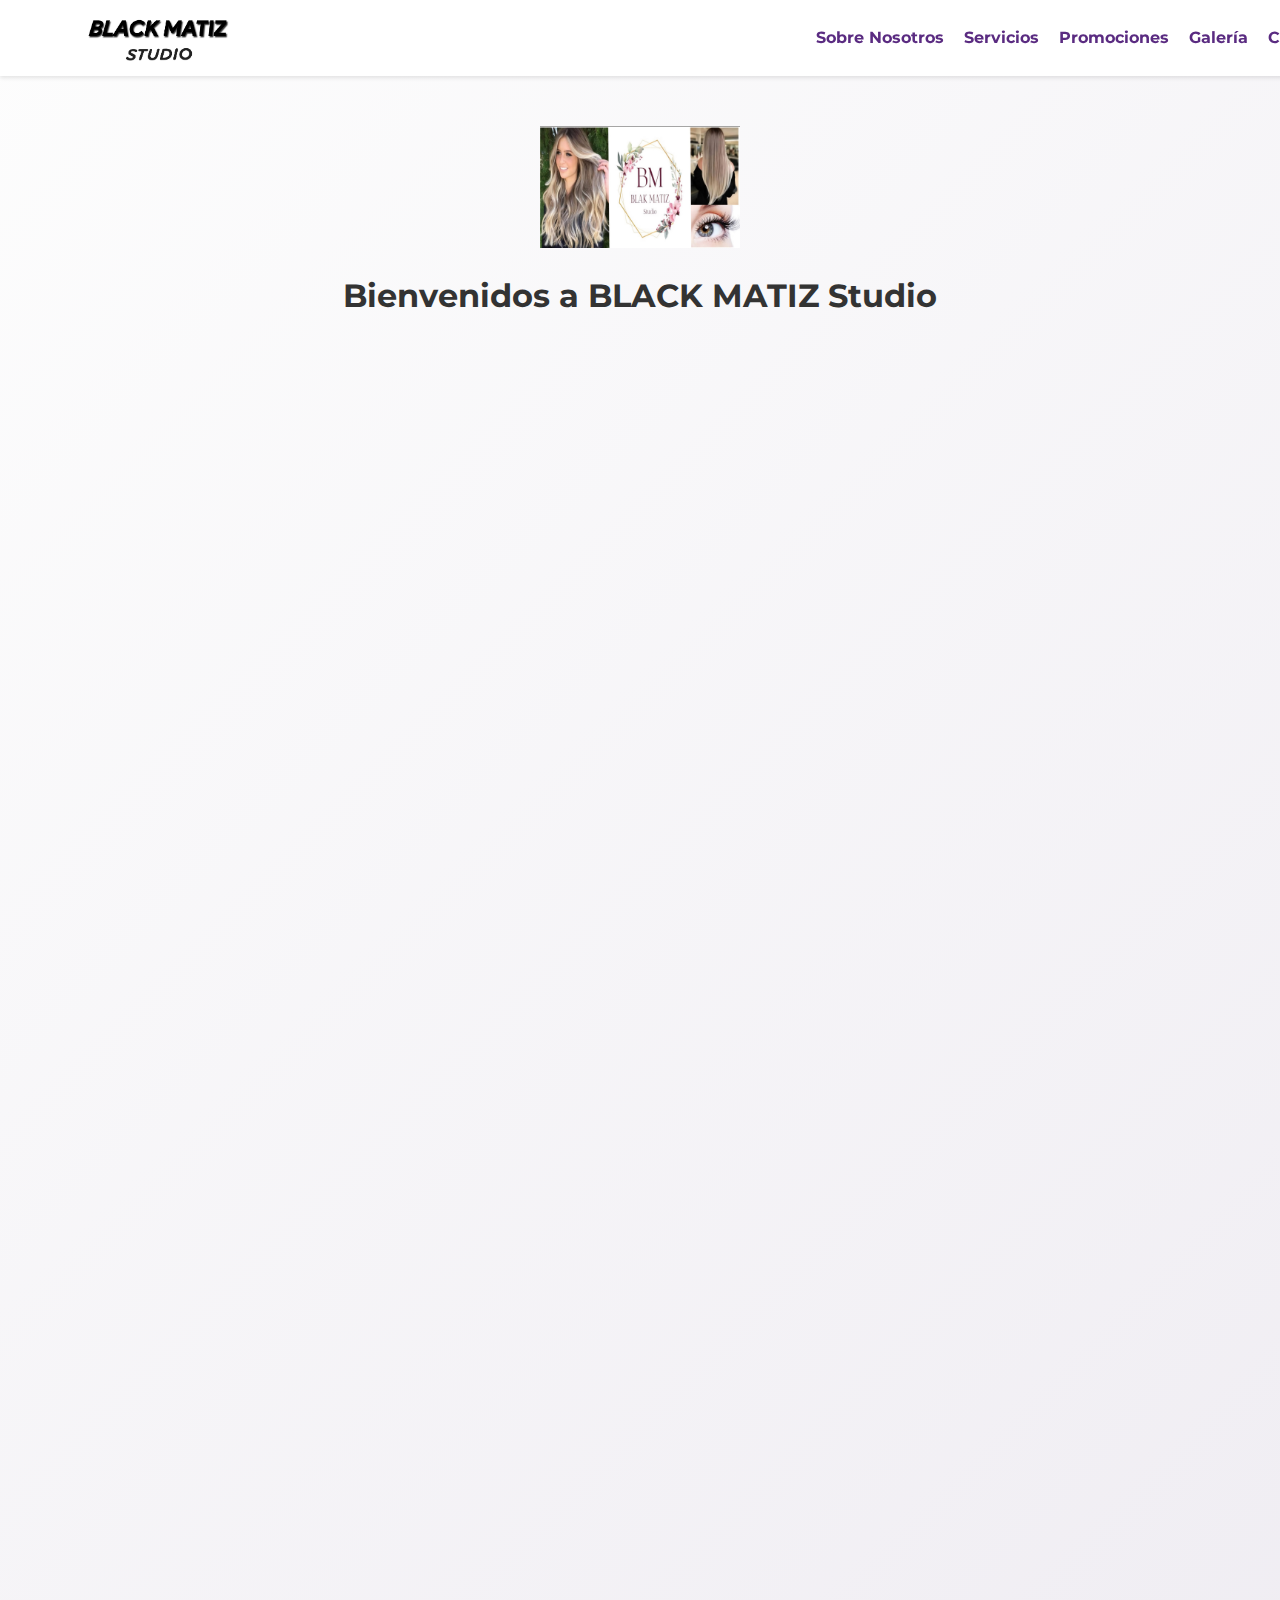
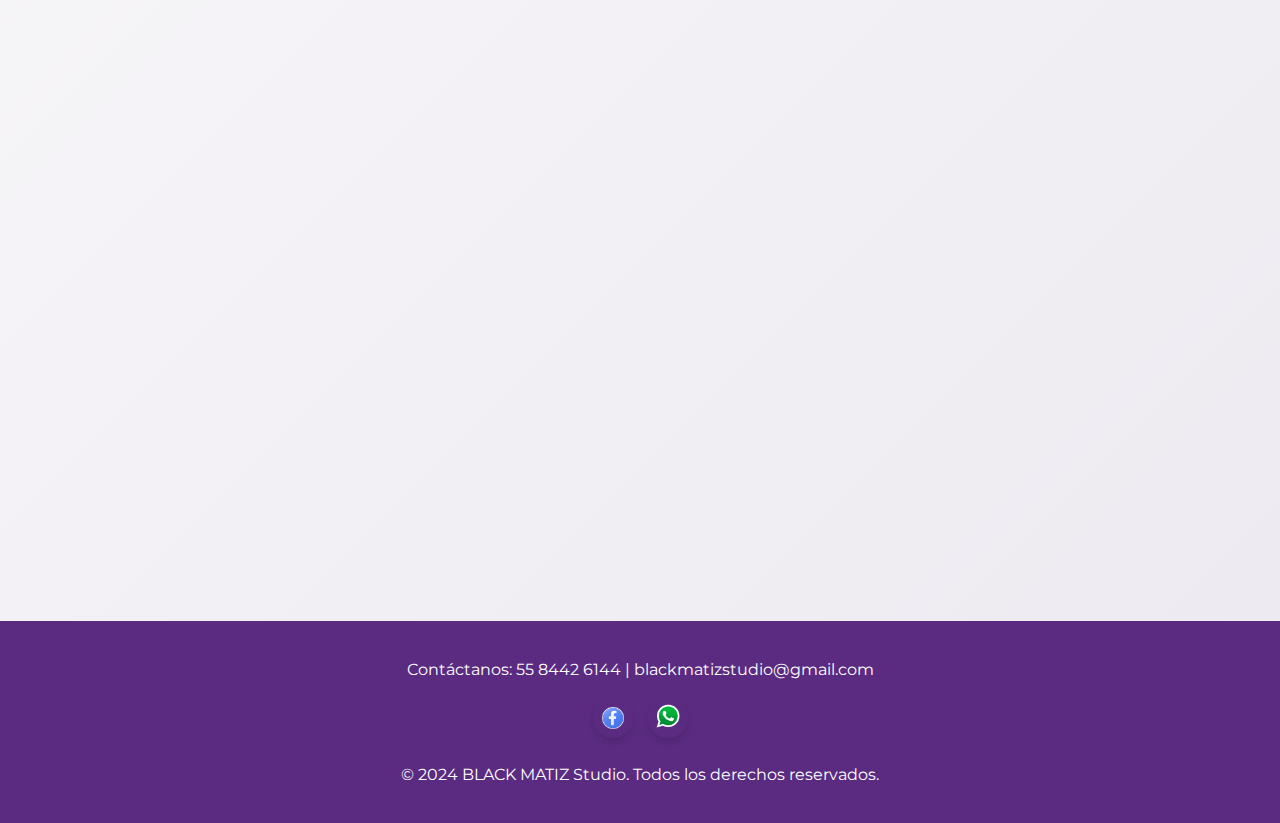
<file: index.html>
<!DOCTYPE html>
<html lang="es">
<head>
    <meta charset="UTF-8">
    <meta name="viewport" content="width=device-width, initial-scale=1.0">
    <title>BLACK MATIZ Studio</title>
    <link rel="stylesheet" href="styles.css">
    <link rel="stylesheet" href="https://cdnjs.cloudflare.com/ajax/libs/font-awesome/6.0.0/css/all.min.css">
    <link href="https://fonts.googleapis.com/css2?family=Montserrat:wght@300;400;600&display=swap" rel="stylesheet">
</head>
<body>
    <header id="main-header">
        <img src="Pruebaa.jpg" alt="Black Matiz Studio" class="logo">
        <nav class="navbar">
            <div class="menu-toggle" id="mobile-menu">
                <span class="bar"></span>
                <span class="bar"></span>
                <span class="bar"></span>
            </div>
            <ul class="nav-list" id="nav-list">
                <li><a href="#sobre-nosotros">Sobre Nosotros</a></li>
                <li><a href="#servicios">Servicios</a></li>
                <li><a href="#promociones">Promociones</a></li>
                <li><a href="#galeria">Galería</a></li>
                <li><a href="#contacto">Contacto</a></li>
            </ul>
        </nav>
    </header>

    <!-- Sección de Bienvenida con Logo y Texto -->
    <div class="bienvenida">
        <img src="Logotipo.jpg" alt="Logotipo de BLACK MATIZ Studio" class="logo-bienvenida">
        <h1>Bienvenidos a BLACK MATIZ Studio</h1>
    </div>

    <main>
        <section id="sobre-nosotros" class="reveal">
            <h2>Sobre Nosotros</h2>
            <p>Especialistas en color, tratamientos capilares, pestañas y micropigmentación.</p>
        </section>

        <section id="servicios" class="reveal">
            <h2>Servicios</h2>
            <div class="services">
                <div class="service-card">
                    <i class="fa-solid fa-tint"></i>
                    <h3>Tintes</h3>
                    <p>Estilos modernos y clásicos adaptados a ti.</p>
                    <a href="corte-cabello.html" target="_blank">Ejemplos</a>
                </div>
                <div class="service-card">
                    <i class="fa-solid fa-hand-sparkles"></i>
                    <h3>Manicura y Pedicura</h3>
                    <p>Cuidado profesional para tus uñas.</p>
                    <a href="manicura-pedicura.html" target="_blank">Ejemplos</a>
                </div>
                <div class="service-card">
                    <i class="fa-solid fa-face-smile"></i>
                    <h3>Tratamientos Faciales</h3>
                    <p>Repara y cuida la piel de tu rostro.</p>
                    <a href="tratamientos-faciales.html" target="_blank">Ejemplos</a>
                </div>
            </div>
        </section>
        <section id="promociones" class="reveal">
            <h2>Promociones</h2>
            <p>Contamos con una gran variedad de estilos y precios, adaptados a tu comodidad.</p>
            <div class="promociones-imagenes">
                <img src="Cabello1.jpg" alt="Ejemplo de trabajo 1">
                <img src="Cabello2.jpg" alt="Ejemplo de trabajo 2">
            </div>
        </section>

        <section id="galeria" class="gallery reveal">
            <h2>Galería</h2>
            <div class="gallery-images">
                <img src="trabajo1.jpg" alt="Ejemplo de trabajo 1">
                <img src="trabajo2.jpg" alt="Ejemplo de trabajo 2">
                <img src="trabajo3.jpg" alt="Ejemplo de trabajo 3">
            </div>
        </section>


        <footer id="contacto">
            <p>Contáctanos: 55 8442 6144 | blackmatizstudio@gmail.com</p>
            <div class="social-links">
                <a href="https://www.facebook.com/share/1N5aTGVupu/" target="_blank" class="social-icon">
                    <img src="azul.png" alt="Facebook">
                </a>
                <a href="https://wa.me/5584426144" target="_blank" class="social-icon">
                    <img src="verde.png" alt="WhatsApp">
                </a>
            </div>
            <p>&copy; 2024 BLACK MATIZ Studio. Todos los derechos reservados.</p>
        </footer>
    </main>

    <script src="script.js"></script>
</body>
</html>
</file>
<file: styles.css>
/* Estilos de la Sección de Bienvenida */
.bienvenida {
    text-align: center;
    margin-top: 50px;
    opacity: 1;
    transition: opacity 0.5s ease-out, transform 0.5s ease-out;
}

.logo-bienvenida {
    width: 200px;
    display: block;
    margin: 0 auto;
    transition: opacity 0.5s ease-out, transform 0.5s ease-out;
}

/* Efecto para esconder la bienvenida al hacer scroll */
.bienvenida.hidden {
    opacity: 0;
    transform: translateY(-50px);
}

/* Efecto Reveal en las secciones */
section {
    padding: 30px 20px;
    background: #fff;
    margin: 20px auto;
    border-radius: 10px;
    box-shadow: 0 4px 6px rgba(0, 0, 0, 0.1);
    max-width: 1200px;
    opacity: 0;
    transform: translateY(20px);
    transition: opacity 0.8s ease, transform 0.8s ease;
}

section.reveal.visible {
    opacity: 1;
    transform: translateY(0);
}
/* Menú */
.navbar ul {
    display: flex;
    list-style: none;
    gap: 20px;
    margin: 0;
    padding: 0;
}

.navbar a {
    text-decoration: none;
    color: #5A2B81;
    font-weight: bold;
    transition: color 0.3s ease;
}

.navbar a:hover {
    color: #452463;
}

/* Botón de menú móvil */
.menu-toggle {
    display: none;
    flex-direction: column;
    cursor: pointer;
}

.bar {
    height: 3px;
    width: 25px;
    background-color: #5A2B81;
    margin: 4px 0;
    transition: all 0.3s;
}
/* Enlaces sociales */
.social-links {
    display: flex;
    justify-content: center;
    gap: 15px; /* Espaciado entre íconos */
    margin-top: 10px;
}

.social-icon img {
    width: 40px; /* Tamaño estándar de íconos */
    height: 40px; /* Tamaño estándar de íconos */
    transition: transform 0.3s ease;
    border-radius: 50%; /* Hace los íconos circulares */
    box-shadow: 0px 4px 6px rgba(0, 0, 0, 0.1); /* Sombra para mejor visibilidad */
}

.social-icon img:hover {
    transform: scale(1.1); /* Efecto de zoom al pasar el ratón */
    box-shadow: 0px 6px 8px rgba(0, 0, 0, 0.15); /* Aumenta la sombra al hacer hover */
}
/* Secciones */
section {
    padding: 30px 20px;
    background: #fff;
    margin: 20px auto;
    border-radius: 10px;
    box-shadow: 0 4px 6px rgba(0, 0, 0, 0.1);
    max-width: 1200px;
    opacity: 0;
    transform: translateY(20px);
    transition: opacity 0.8s ease, transform 0.8s ease;
}

/* Efecto Reveal */
section.reveal.visible {
    opacity: 1;
    transform: translateY(0);
}

/* Galería y Promociones */
.gallery-images img,
.promociones-imagenes img {
    width: 100%;
    max-width: 240px;
    transition: transform 0.3s ease;
}

.gallery-images img:hover,
.promociones-imagenes img:hover {
    transform: scale(1.05);
}

/* Footer */
footer {
    background: #5A2B81;
    color: #fff;
    padding: 20px;
    text-align: center;
}

/* 🔹 Estilos generales */
body {
    margin: 0;
    font-family: 'Montserrat', sans-serif;
    background: linear-gradient(135deg, #fdfdfd, #ece9f0);
    color: #333;
    line-height: 1.6;
    overflow-x: hidden;
}

/* 🔹 Encabezado (Header) */
header {
    display: flex;
    justify-content: space-between;
    align-items: center;
    background: #fff;
    padding: 10px 5%;
    position: sticky;
    top: 0;
    width: 100%;
    z-index: 1000;
    box-shadow: 0 2px 4px rgba(0,0,0,0.1);
}

/* 🔹 Logo en el Header */
.logo {
    width: 200px; /* Tamaño base */
    height: auto;
    transition: width 0.3s ease-in-out;
}

/* 🔹 Menú de Navegación */
.navbar ul {
    display: flex;
    list-style: none;
    gap: 20px;
    margin: 0;
    padding: 0;
}

.navbar a {
    text-decoration: none;
    color: #5A2B81;
    font-weight: bold;
    transition: color 0.3s ease;
}

.navbar a:hover {
    color: #452463;
}

/* 🔹 Botón de Menú "Hamburguesa" (Móvil) */
.menu-toggle {
    display: none;
    flex-direction: column;
    cursor: pointer;
}

.bar {
    height: 3px;
    width: 25px;
    background-color: #5A2B81;
    margin: 4px 0;
    transition: all 0.3s;
}

/* 📌 🔹 Responsividad */
@media (max-width: 1024px) {
    .logo {
        width: 120px; /* Reducción en tablets */
    }
}

@media (max-width: 768px) {
    .logo {
        width: 100px; /* Reducción en celulares */
    }

    /* Menú hamburguesa visible */
    .menu-toggle {
        display: flex;
        
    }

    /* Ocultar la lista de navegación por defecto */
    .nav-list {
        display: none;
        flex-direction: column;
        background: #fff;
        position: absolute;
        top: 60px;
        right: 20px;
        width: 200px;
        box-shadow: 0 4px 8px rgba(0,0,0,0.1);
        border-radius: 5px;
    }

    /* Mostrar menú cuando se activa */
    .nav-list.active {
        display: flex;
    }

    .nav-list li {
        padding: 15px;
        text-align: center;
    }
}
</file>
